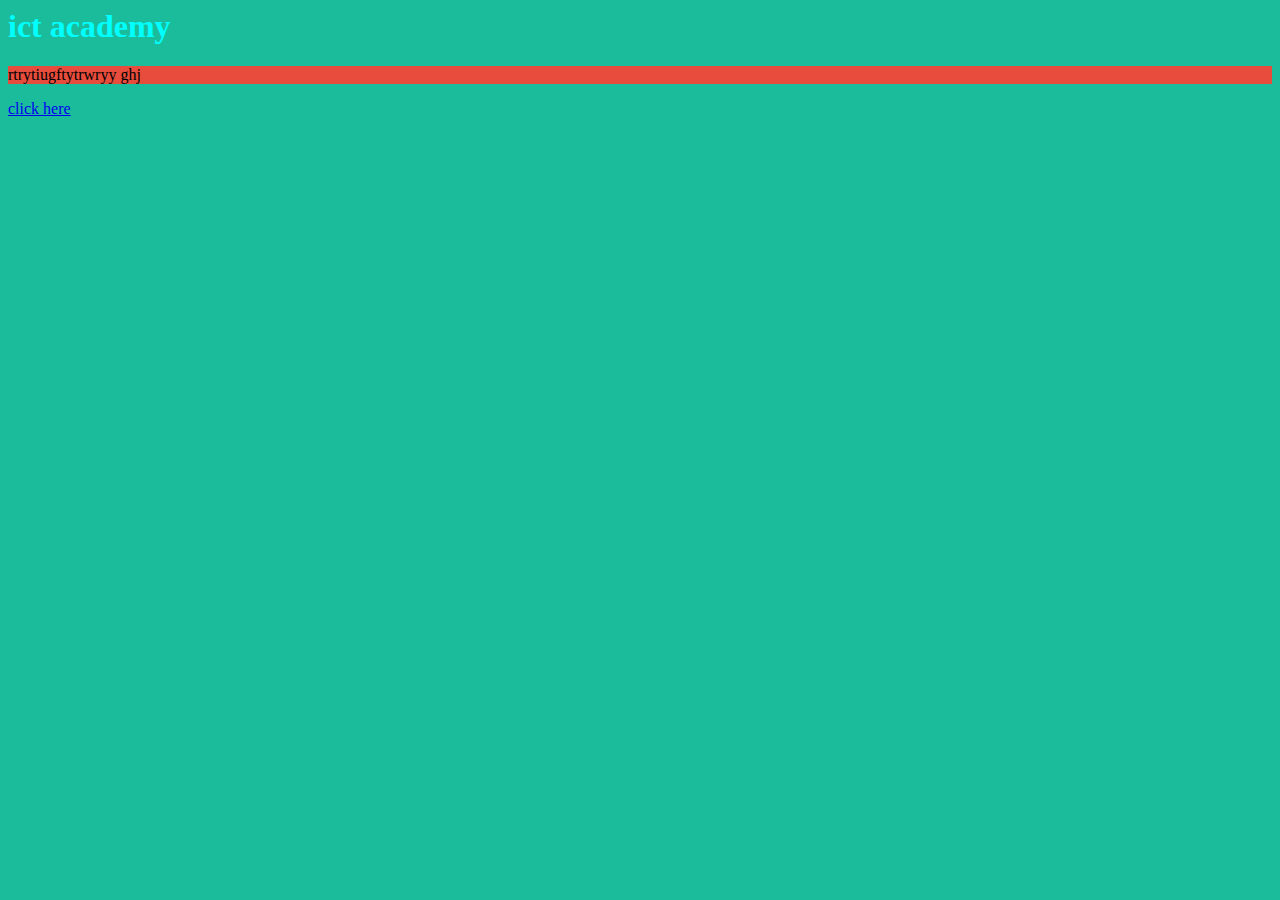
<file: html_css/index.html>
<html>
  <head>
      <title>
          welcome to programming
      </title>
  </head>  
  <body style="background:#1abc9c">
      <h1 style="color:aqua">
          ict academy
          </h1>
          
    <p style="background:#e74c3c">
        rtrytiugftytrwryy ghj
    </p>
    <a href="http://www.facebook.com">click here</a>
    <img src="bird.jpg"width="100 px"hight="100 px/>
    
  </body>
</html>
</file>
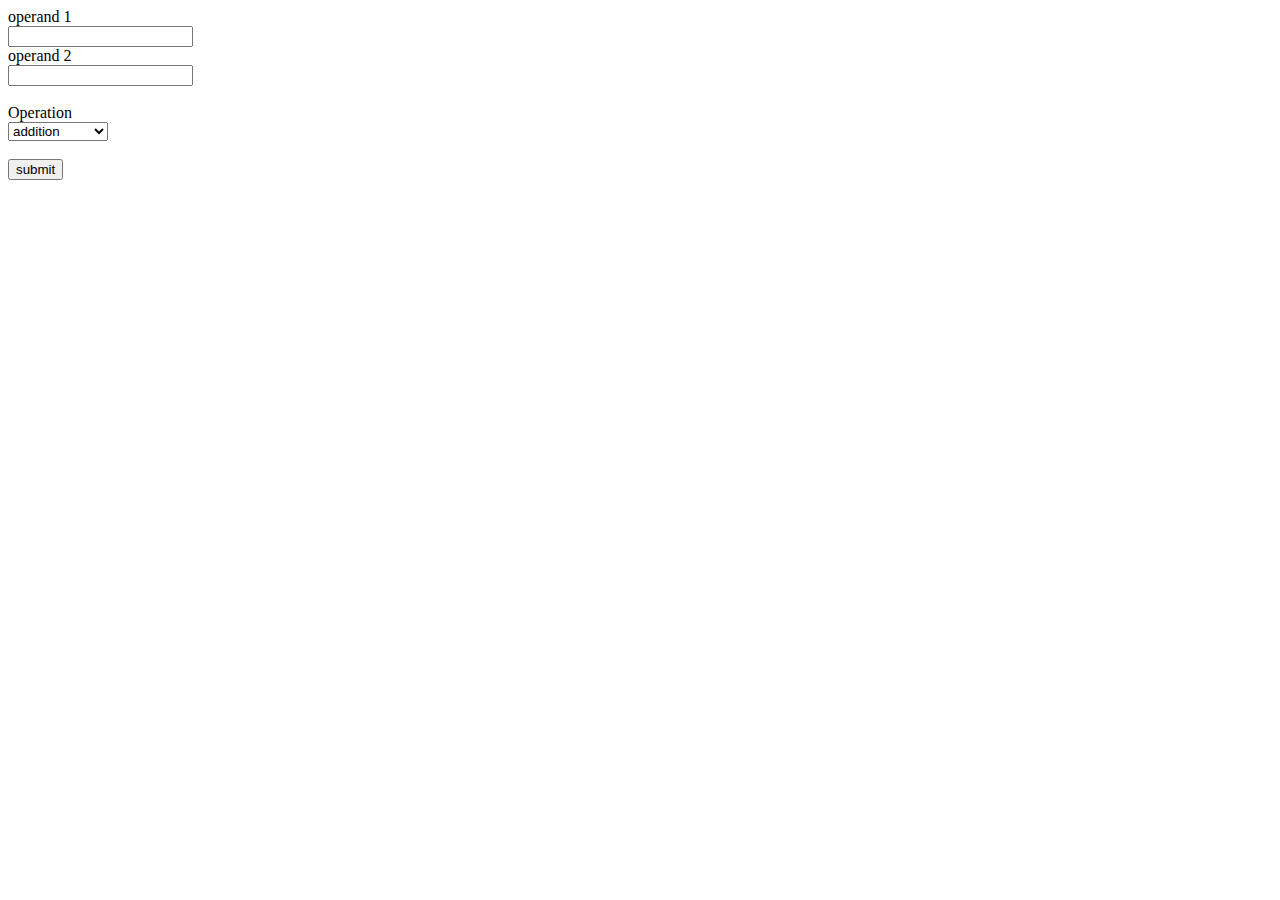
<file: add.html>
<!DOCTYPE html>
<html lang="en">
<head>
    <meta charset="UTF-8">
    <meta name="viewport" content="width=device-width, initial-scale=1.0">
    <meta http-equiv="X-UA-Compatible" content="ie=edge">
    <title>Document</title>

<link rel="stylesheet" href="https://stackpath.bootstrapcdn.com/bootstrap/4.1.3/css/bootstrap.min.css" integrity="sha384-MCw98/SFnGE8fJT3GXwEOngsV7Zt27NXFoaoApmYm81iuXoPkFOJwJ8ERdknLPMO" crossorigin="anonymous">
 <script src="https://code.jquery.com/jquery-3.3.1.slim.min.js" integrity="sha384-q8i/X+965DzO0rT7abK41JStQIAqVgRVzpbzo5smXKp4YfRvH+8abtTE1Pi6jizo" crossorigin="anonymous"></script>
<script src="https://cdnjs.cloudflare.com/ajax/libs/popper.js/1.14.3/umd/popper.min.js" integrity="sha384-ZMP7rVo3mIykV+2+9J3UJ46jBk0WLaUAdn689aCwoqbBJiSnjAK/l8WvCWPIPm49" crossorigin="anonymous"></script>
<script src="https://stackpath.bootstrapcdn.com/bootstrap/4.1.3/js/bootstrap.min.js" integrity="sha384-ChfqqxuZUCnJSK3+MXmPNIyE6ZbWh2IMqE241rYiqJxyMiZ6OW/JmZQ5stwEULTy" crossorigin="anonymous"></script>
<script src="js/script.js"></script>


</head>
<body>
    <div class="container">

            <div class="row">
                <div class="col-sm-6">operand 1
                </div>
                <div class="col-sm-6">
                    <input type="number" id="num">
                </div></div>
                <div class="row">
                        <div class="col-sm-6">operand 2
                        </div>
                        <div class="col-sm-6">
                            <input type="number" id="num2">
                        </div>
                        </div><br>
                        <div class="row">
                                <div class="col-sm-6">Operation</div>
                                <select id="operation">
                                    <option value="addition">addition</option>
                                    <option value="division">division</option>
                                    <option value="multiplication">multiplication</option>
                                </select>
                            </div><br>
                        <div class="row">
                                <div class="col-sm-12"><button type="button"onclick="add();" >submit</button>
                                </div>
                                </div>
            </div>
        </div>
    </div>
   

    
</body>
</html>
</file>
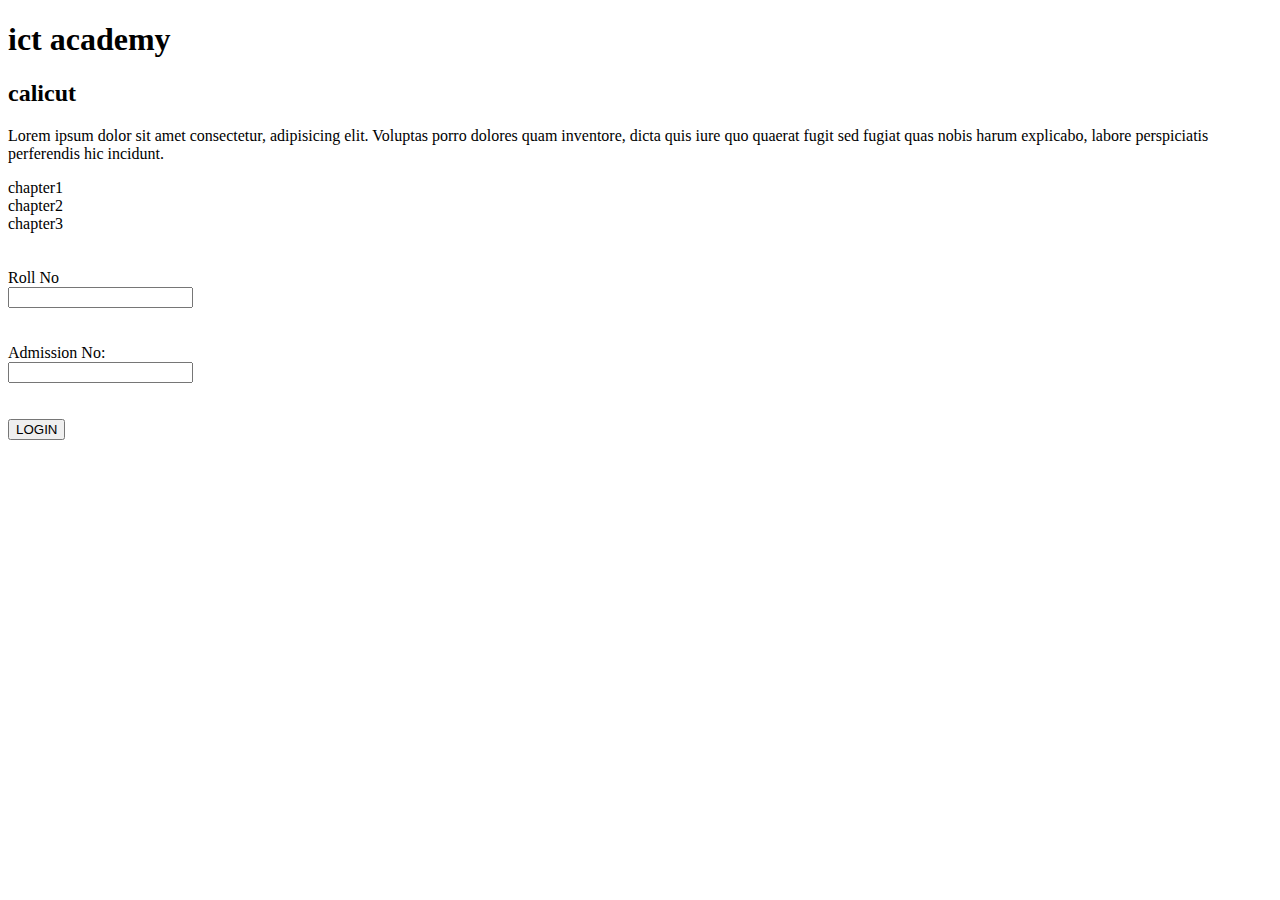
<file: booststrap.html>
<!DOCTYPE html>
<html lang="en">
<head>
    <meta charset="UTF-8">
    <meta name="viewport" content="width=device-width, initial-scale=1.0">
    <meta http-equiv="X-UA-Compatible" content="ie=edge">
    <title>Document</title>
</head>
<link rel="stylesheet" href="https://stackpath.bootstrapcdn.com/bootstrap/4.1.3/css/bootstrap.min.css" integrity="sha384-MCw98/SFnGE8fJT3GXwEOngsV7Zt27NXFoaoApmYm81iuXoPkFOJwJ8ERdknLPMO" crossorigin="anonymous">
 <script src="https://code.jquery.com/jquery-3.3.1.slim.min.js" integrity="sha384-q8i/X+965DzO0rT7abK41JStQIAqVgRVzpbzo5smXKp4YfRvH+8abtTE1Pi6jizo" crossorigin="anonymous"></script>
<script src="https://cdnjs.cloudflare.com/ajax/libs/popper.js/1.14.3/umd/popper.min.js" integrity="sha384-ZMP7rVo3mIykV+2+9J3UJ46jBk0WLaUAdn689aCwoqbBJiSnjAK/l8WvCWPIPm49" crossorigin="anonymous"></script>
<script src="https://stackpath.bootstrapcdn.com/bootstrap/4.1.3/js/bootstrap.min.js" integrity="sha384-ChfqqxuZUCnJSK3+MXmPNIyE6ZbWh2IMqE241rYiqJxyMiZ6OW/JmZQ5stwEULTy" crossorigin="anonymous"></script>
<body>
<div class="container"> <div class="jumbotron"><h1>ict academy<h2>calicut</h2></h1><p>Lorem ipsum dolor sit amet consectetur, adipisicing elit. Voluptas porro dolores quam inventore, dicta quis iure quo quaerat fugit sed fugiat quas nobis harum explicabo, labore perspiciatis perferendis hic incidunt.</p></div>
 
    <div class="row">
        <div class="col-sm-4">
             chapter1
        </div>
     
        <div class="col-sm-4">
             chapter2
        </div>
     
        <div class="col-sm-4">
                chapter3
<br> <br> <br>
        </div>
    </div>
    
        <div class="row">
        
                <div class="col-sm-6">
            
                    <div class="card bg-primary text-white"></div>
                  Roll No
                </div>
            
                <div class="col-sm-6">
                    <input type="text">
                </div>
            </div> <br> <br>
            
            <div class="row">
                <div class="col-sm-6">
                   Admission No:
                </div>
            
                <div class="col-sm-6">
                    <input type="text">
                </div>
            </div>
            <br> <br>

       <div class="row"><div class="col-sm-6"></div>
           <div class="col-sm-6">     
                <div> <button class="btn btn-primary">LOGIN </button>
        </div> </div> <br>




</div>
    
</body>
</html>
</file>
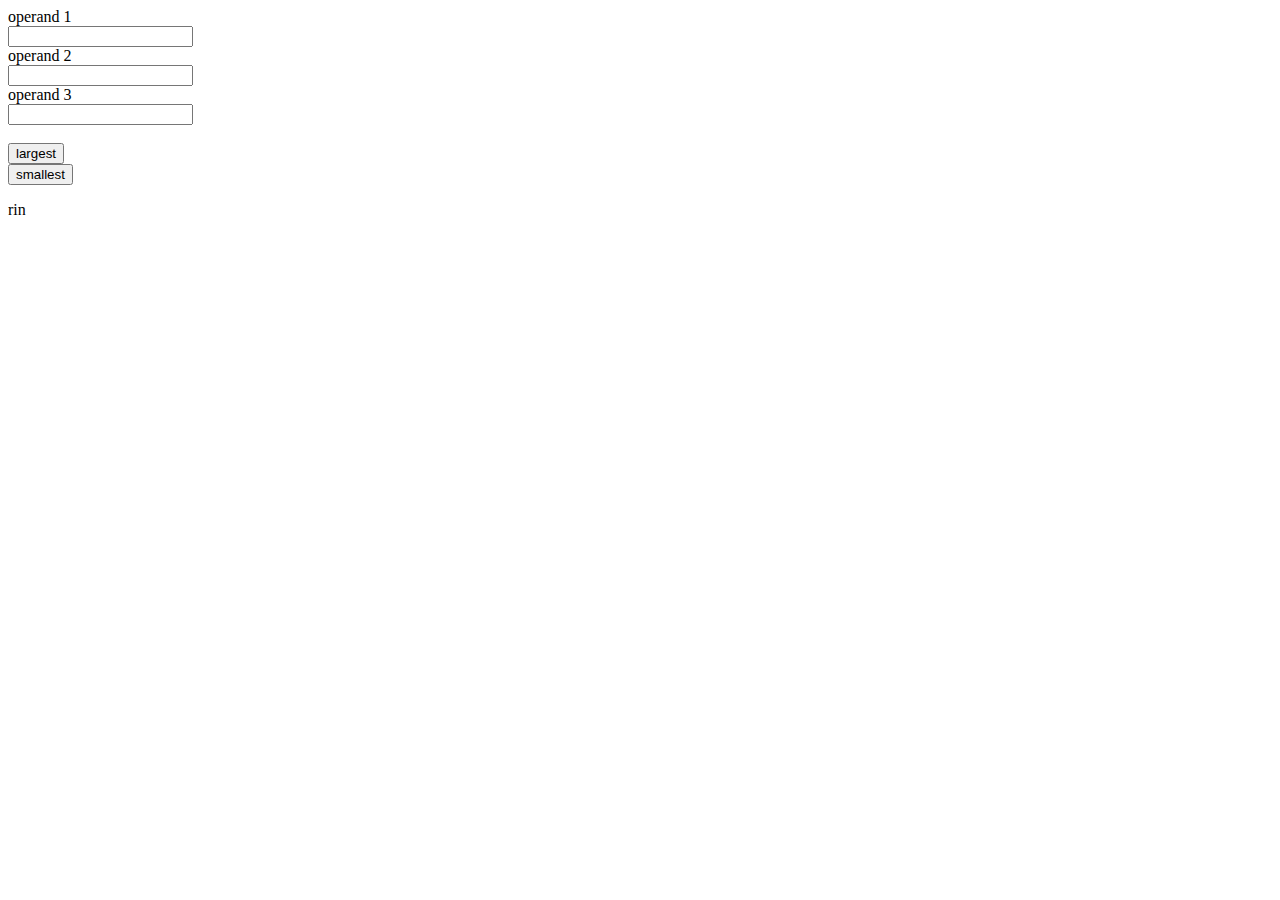
<file: largest.html>
<!DOCTYPE html>
<html lang="en">
<head>
    <meta charset="UTF-8">
    <meta name="viewport" content="width=device-width, initial-scale=1.0">
    <meta http-equiv="X-UA-Compatible" content="ie=edge">
    <title>Document</title>

<link rel="stylesheet" href="https://stackpath.bootstrapcdn.com/bootstrap/4.1.3/css/bootstrap.min.css" integrity="sha384-MCw98/SFnGE8fJT3GXwEOngsV7Zt27NXFoaoApmYm81iuXoPkFOJwJ8ERdknLPMO" crossorigin="anonymous">
 <script src="https://code.jquery.com/jquery-3.3.1.slim.min.js" integrity="sha384-q8i/X+965DzO0rT7abK41JStQIAqVgRVzpbzo5smXKp4YfRvH+8abtTE1Pi6jizo" crossorigin="anonymous"></script>
<script src="https://cdnjs.cloudflare.com/ajax/libs/popper.js/1.14.3/umd/popper.min.js" integrity="sha384-ZMP7rVo3mIykV+2+9J3UJ46jBk0WLaUAdn689aCwoqbBJiSnjAK/l8WvCWPIPm49" crossorigin="anonymous"></script>
<script src="https://stackpath.bootstrapcdn.com/bootstrap/4.1.3/js/bootstrap.min.js" integrity="sha384-ChfqqxuZUCnJSK3+MXmPNIyE6ZbWh2IMqE241rYiqJxyMiZ6OW/JmZQ5stwEULTy" crossorigin="anonymous"></script>
<script src="js/script.js"></script>
</head>
<body>
        <div class="container">

                <div class="row">
                    <div class="col-sm-6">operand 1
                    </div>
                    <div class="col-sm-6">
                        <input type="number" id="num">
                    </div></div>
                    <div class="row">
                            <div class="col-sm-6">operand 2
                            </div>
                            <div class="col-sm-6">
                                <input type="number" id="num2">
                            </div>
                            </div>
                            <div class="row">
                                    <div class="col-sm-6">operand 3
                                    </div>
                                    <div class="col-sm-6">
                                        <input type="number" id="num3">
                                    </div></div>
                            <br>
                            <div class="row">
                                    <div class="col-sm-12"><button onclick="largest();" >largest</button>
                                    </div></div>
                                    <div class="row">
                                            <div class="col-sm-12"><button onclick="smallest();" >smallest</button>
                                            </div>  </div>   
                                            <div class="row">
                                                <div class="col-sm-6"> <p id="result">rin</p></div>
                                            </div>
    
</body>
</html>
</file>
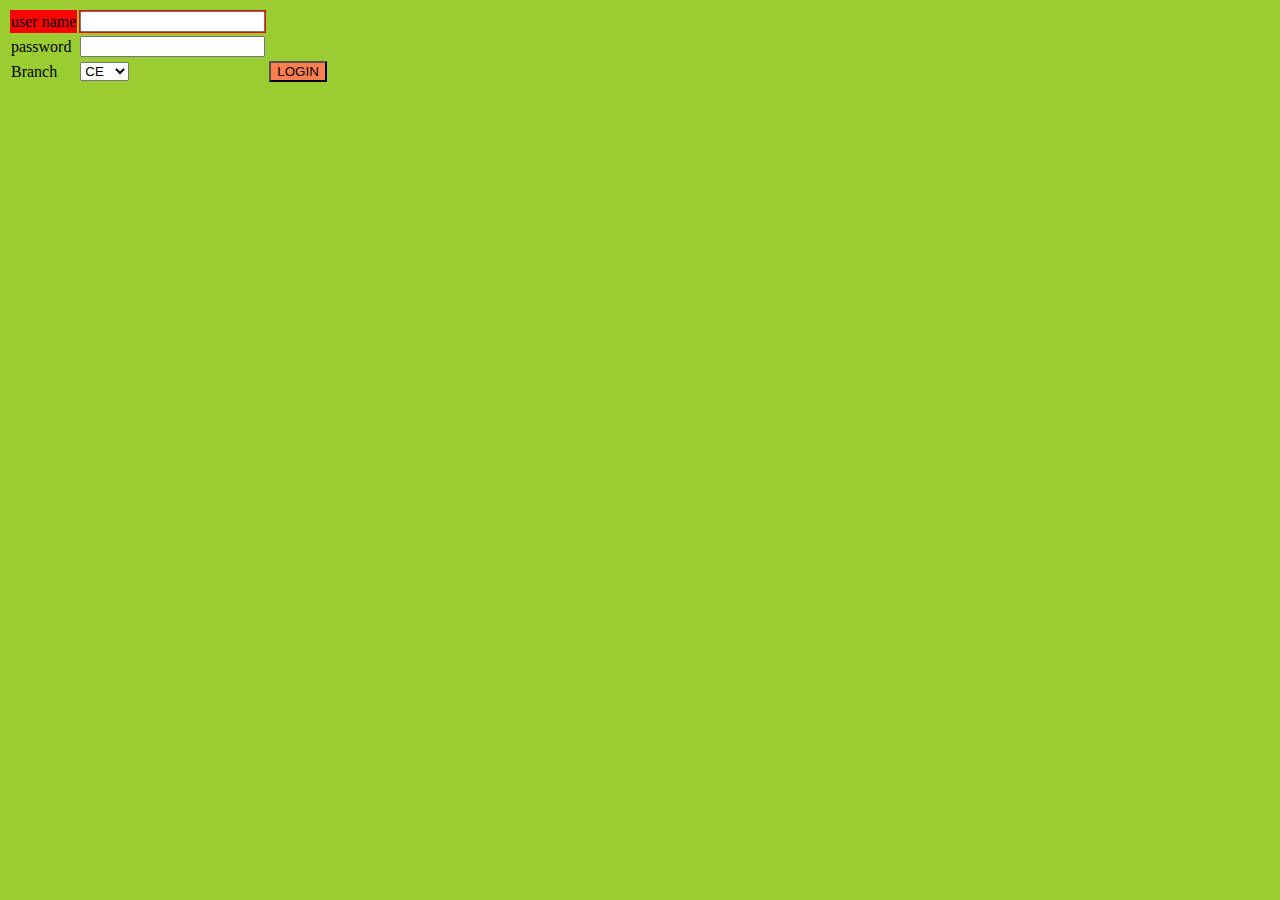
<file: html_css/login.html>
<!DOCTYPE html>
<html lang="en">
<head>
    <meta charset="UTF-8">
    <meta name="viewport" content="width=<>, initial-scale=1.0">
    <meta http-equiv="X-UA-Compatible" content="ie=edge">
    <title>Document</title>
    <link rel="stylesheet"href="styles.css"/>
</head>
<body>
    <table>
        <tr class="mytr">
            <td>user name</td>
            <td><input type="text"></td>
        </tr>
                    <td>password</td>
                    <td><input type="password"</td>

                
                </tr>
                <tr>
                    <td> Branch</td>
                    <td>

                    <select>
                    <option value="CE">CE</option>
                    <option value="EEE">EEE</option>
                    <option value="CS">CS</option>
                    </select></option></td>
                    <td><button style="background:coral">LOGIN</button> </td>
                </td></tr>
            </td>
            </td>
        </tr>
    </table>
</body>
</html>
</file>
<file: html_css/styles.css>
body{
    background:yellowgreen
}
.mytr{
    background:red
}
</file>
